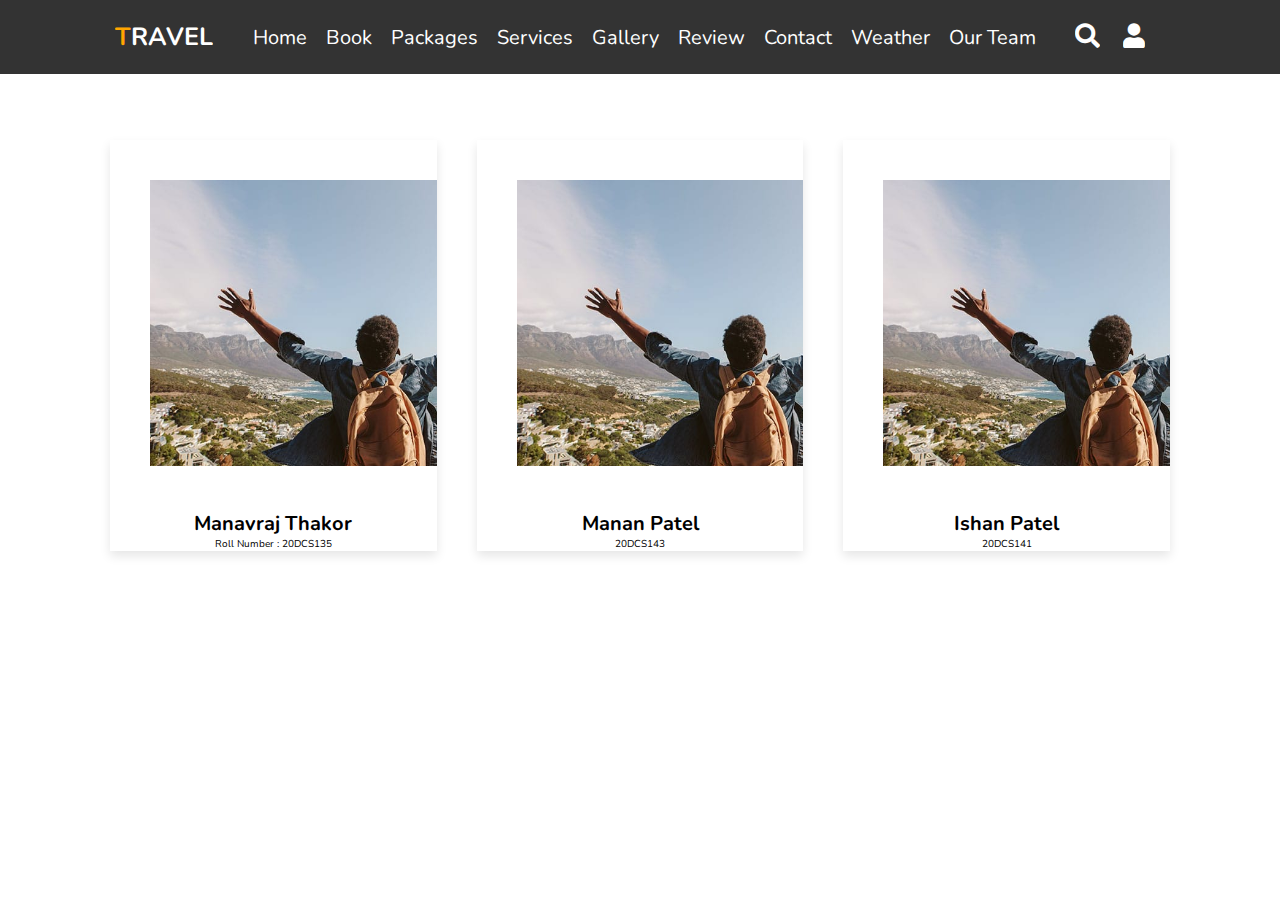
<file: team.html>
<!DOCTYPE html>
<html lang="en">
<head>
    <meta charset="UTF-8">
    <meta http-equiv="X-UA-Compatible" content="IE=edge">
    <meta name="viewport" content="width=device-width, initial-scale=1.0">
    <title>Our Team</title>
    <link rel="stylesheet" href="style.css">
    <link rel="stylesheet" href="team_style.css">
    <link
    rel="stylesheet"
    href="https://cdnjs.cloudflare.com/ajax/libs/font-awesome/5.15.3/css/all.min.css"
  />

  <!-- custom css file link  -->
 
</head>
<body>

    <header>
        <div id="menu-bar" class="fas fa-bars"></div>
        <a href="#" class="logo"><span>T</span>ravel</a>
        <nav class="navbar">
          <a href="index.html">home</a>
          <a href="#book">book</a>
          <a href="#packages">packages</a>
          <a href="#services">services</a>
          <a href="#gallery">gallery</a>
          <a href="#review">review</a>
          <a href="#contact">contact</a>
          <a href="weather.html" target="_blank">weather</a>
          <a href="team.html">our team</a>
        </nav>
  
        <div class="icons">
          <i class="fas fa-search" id="search-btn"></i>
          <i class="fas fa-user" id="login-btn"></i>
        </div>
  
        <form action="" class="search-bar-container">
          <input type="search" id="search-bar" placeholder="search here..." />
          <label for="search-bar" class="fas fa-search"></label>
        </form>
      </header>
      <section class="members"id="members">
          <div class="row">
              <div class="box">
                  <img src="t1.jpeg" alt="">
                  <div class="content">
                      <h1>Manavraj Thakor</h1>
                      <p>Roll number : 20DCS135</p>
                 
                  </div>
              </div>
              <div class="box">
                <img src="t1.jpeg" alt="">
                <div class="content">
                <h1>Manan Patel</h1>
                <p>20DCS143</p>
                </div>
            </div>
            <div class="box">
                <img src="t1.jpeg" alt="">
                <div class="content">
                <h1>Ishan patel</h1>
                <p>20DCS141</p>
                </div>
            </div>
          </div>
      </section>
  
      <!-- header section ends -->
    <script src="https://unpkg.com/swiper/swiper-bundle.min.js"></script>
  

    <!-- custom js file link  -->
    <script src="script.js"></script>
</body>
</html>
</file>
<file: style.css>
@import url('https://fonts.googleapis.com/css2?family=Nunito:wght@200;300;400;600;700&display=swap');

:root{
  --orange:#ffa500;
}

*{
  font-family: 'Nunito', sans-serif;
  margin:0; padding:0;
  box-sizing: border-box;
  text-transform: capitalize;
  outline: none; border:none;
  text-decoration: none;
  transition: all .2s linear;
}

*::selection{
  background:var(--orange);
  color:#fff;
}

html{
  font-size: 62.5%;
  overflow-x: hidden;
  scroll-padding-top: 6rem;
  scroll-behavior: smooth;
}

section{
  padding:2rem 9%;
}

.heading{
  text-align: center;
  padding:2.5rem 0
}

.heading span{
  font-size: 3.5rem;
  background:rgba(255, 165, 0,.2);
  color:var(--orange);
  border-radius: .5rem;
  padding:.2rem 1rem;
}

.heading span.space{
  background:none;
}

.btn{
  display: inline-block;
  margin-top: 1rem;
  background:var(--orange);
  color:#fff;
  padding:.8rem 3rem;
  border:.2rem solid var(--orange);
  cursor: pointer;
  font-size: 1.7rem;
}

.btn:hover{
  background:rgba(255, 165, 0,.2);
  color:var(--orange);
}

header{
  position: fixed;
  top:0; left: 0; right:0;
  background:#333;
  z-index: 1000;
  display: flex;
  align-items: center;
  justify-content: space-between;
  padding:2rem 9%;
}

header .logo{
  font-size: 2.5rem;
  font-weight: bolder;
  color:#fff;
  text-transform: uppercase;
}

header .logo span{
  color:var(--orange);
}

header .navbar a{
  color:#fff;
  font-size: 2rem;
  margin:0 .8rem;
}

header .navbar a:hover{
  color:var(--orange);
}

header .icons i{
  font-size: 2.5rem;
  color:#fff;
  cursor: pointer;
  margin-right: 2rem;
}

header .icons i:hover{
  color:var(--orange);
}

header .search-bar-container{
  position: absolute;
  top:100%; left: 0; right:0;
  padding:1.5rem 2rem;
  background:#333;
  border-top: .1rem solid rgba(255,255,255,.2);
  display: flex;
  align-items: center;
  z-index: 1001;
  clip-path: polygon(0 0, 100% 0, 100% 0, 0 0);
}

header .search-bar-container.active{
  clip-path: polygon(0 0, 100% 0, 100% 100%, 0 100%);
}

header .search-bar-container #search-bar{
  width:100%;
  padding:1rem;
  text-transform: none;
  color:#333;
  font-size: 1.7rem;
  border-radius: .5rem;
}

header .search-bar-container label{
  color:#fff;
  cursor: pointer;
  font-size: 3rem;
  margin-left: 1.5rem;
}

header .search-bar-container label:hover{
  color:var(--orange);
}

.login-form-container{
  position: fixed;
  top:-120%; left: 0;
  z-index: 10000;
  min-height: 100vh;
  width:100%;
  background:rgba(0,0,0,.7);
  display: flex;
  align-items: center;
  justify-content: center;
}

.login-form-container.active{
  top:0;
}

.login-form-container form{
  margin:2rem;
  padding:1.5rem 2rem;
  border-radius: .5rem;
  background:#fff;
  width:50rem;
}

.login-form-container form h3{
  font-size: 3rem;
  color:#444;
  text-transform: uppercase;
  text-align: center;
  padding:1rem 0;
}

.login-form-container form .box{
  width:100%;
  padding:1rem;
  font-size: 1.7rem;
  color:#333;
  margin:.6rem 0;
  border:.1rem solid rgba(0,0,0,.3);
  text-transform: none;
}

.login-form-container form .box:focus{
  border-color: var(--orange);;
}

.login-form-container form #remember{
  margin:2rem 0;
}

.login-form-container form label{
  font-size: 1.5rem;
}

.login-form-container form .btn{
  display: block;
  width:100%;
}

.login-form-container form p{
  padding:.5rem 0;
  font-size: 1.5rem;
  color:#666;
}

.login-form-container form p a{
  color:var(--orange);
}

.login-form-container form p a:hover{
  color:#333;
  text-decoration: underline;
}

.login-form-container #form-close{
  position: absolute;
  top:2rem; right:3rem;
  font-size: 5rem;
  color:#fff;
  cursor: pointer;
}

#menu-bar{
  color:#fff;
  border:.1rem solid #fff;
  border-radius: .5rem;
  font-size: 3rem;
  padding:.5rem 1.2rem;
  cursor: pointer;
  display: none;
}

.home{
  min-height: 100vh;
  display: flex;
  align-items: center;
  justify-content: center;
  flex-flow: column;
  position: relative;
  z-index: 0;
}

.home .content{
  text-align: center;
}

.home .content h3{
  font-size: 4.5rem;
  color:#fff;
  text-transform: uppercase;
  text-shadow: 0 .3rem .5rem rgba(0,0,0,.1);
}

.home .content p{
  font-size: 2.5rem;
  color:#fff;
  padding:.5rem 0;
}

.home .video-container video{
  position: absolute;
  top:0; left: 0;
  z-index: -1;
  height: 100%;
  width:100%;
  object-fit: cover;
}

.home .controls{
  padding:1rem;
  border-radius: 5rem;
  background:rgba(0,0,0,.7);
  position: relative;
  top:10rem;
}

.home .controls .vid-btn{
  height:2rem;
  width:2rem;
  display: inline-block;
  border-radius: 50%;
  background:#fff;
  cursor: pointer;
  margin:0 .5rem;
}

.home .controls .vid-btn.active{
  background:var(--orange);
}

.book .row{
  display: flex;
  flex-wrap: wrap;
  gap:1.5rem;
  align-items: center;
}

.book .row .image{
  flex:1 1 40rem;
}

.book .row .image img{
  width:100%;
}

.book .row form{
  flex:1 1 40rem;
  padding:2rem;
  box-shadow: 0 1rem 2rem rgba(0,0,0,.1);
  border-radius: .5rem;
}

.book .row form .inputBox{
  padding:.5rem 0;
}

.book .row form .inputBox input{
  width:100%;
  padding:1rem;
  border:.1rem solid rgba(0,0,0,.1);
  font-size: 1.7rem;
  color:#333;
  text-transform: none;
}

.book .row form .inputBox h3{
  font-size: 2rem;
  padding:1rem 0;
  color:#666;
}

.packages .box-container{
  display: flex;
  flex-wrap: wrap;
  gap:2rem;
}

.packages .box-container .box{
  flex:1 1 30rem;
  border-radius: .5rem;
  overflow: hidden;
  box-shadow: 0 1rem 2rem rgba(0,0,0,.1);
}

.packages .box-container .box img{
  height: 25rem;
  width:100%;
  object-fit: cover;
}

.packages .box-container .box .content{
  padding:2rem;
}

.packages .box-container .box .content h3{
  font-size:2rem;
  color:#333;
}

.packages .box-container .box .content h3 i{
  color:var(--orange);
}

.packages .box-container .box .content p{
  font-size:1.7rem;
  color:#666;
  padding:1rem 0;
}

.packages .box-container .box .content .stars i{
  font-size:1.7rem;
  color:var(--orange);
}

.packages .box-container .box .content .price{
  font-size: 2rem;
  color:#333;
  padding-top: 1rem;
}

.packages .box-container .box .content .price span{
  color:#666;
  font-size: 1.5rem;
  text-decoration: line-through;
}

.services .box-container{
  display: flex;
  flex-wrap: wrap;
  gap:1.5rem;
}

.services .box-container .box{
  flex: 1 1 30rem;
  border-radius: .5rem;
  padding:1rem;
  text-align: center;
}

.services .box-container .box i{
  padding:1rem;
  font-size: 5rem;
  color:var(--orange);
}

.services .box-container .box h3{
  font-size: 2.5rem;
  color:#333;
}

.services .box-container .box p{
  font-size: 1.5rem;
  color:#666;
  padding:1rem 0;
}

.services .box-container .box:hover{
  box-shadow: 0 1rem 2rem rgba(0,0,0,.1);
}

.gallery .box-container{
  display: flex;
  flex-wrap: wrap;
  gap:1.5rem;
}

.gallery .box-container .box{
  overflow: hidden;
  box-shadow: 0 1rem 2rem rgba(0,0,0,.1);
  border:1rem solid #fff;
  border-radius: .5rem;
  flex:1 1 30rem;
  height: 25rem;
  position: relative;
}

.gallery .box-container .box img{
  height: 100%;
  width:100%;
  object-fit: cover;
}

.gallery .box-container .box .content{
  position: absolute;
  top:-100%; left:0;
  height: 100%;
  width:100%;
  text-align: center;
  background:rgba(0,0,0,.7);
  padding:2rem;
  padding-top: 5rem;
}

.gallery .box-container .box:hover .content{
  top:0;
}

.gallery .box-container .box .content h3{
  font-size: 2.5rem;
  color:var(--orange);
}

.gallery .box-container .box .content p{
  font-size: 1.5rem;
  color:#eee;
  padding:.5rem 0;
}

.review .review-slider{
  padding-bottom: 2rem;
}

.review .box{
  padding:2rem;
  text-align: center;
  box-shadow: 0 1rem 2rem rgba(0,0,0,.1);
  border-radius: .5rem;
}

.review .box img{
  height:13rem;
  width:13rem;
  border-radius: 50%;
  object-fit: cover;
  margin-bottom: 1rem;
}

.review .box h3{
  color:#333;
  font-size: 2.5rem;
}

.review .box p{
  color:#666;
  font-size: 1.5rem;
  padding:1rem 0;
}

.review .box .stars i{
  color:var(--orange);
  font-size: 1.7rem;
}

.contact .row{
  display: flex;
  flex-wrap: wrap;
  gap:1.5rem;
  align-items: center;
}

.contact .row .image{
  flex:1 1 35rem;
}

.contact .row .image img{
  width:100%;
}

.contact .row form{
  flex:1 1 50rem;
  padding:2rem;
  box-shadow: 0 1rem 2rem rgba(0,0,0,.1);
  border-radius: .5rem;
}

.contact .row form .inputBox{
  display: flex;
  flex-wrap: wrap;
  justify-content: space-between;
}

.contact .row form .inputBox input, .contact .row form textarea{
  width:49%;
  margin:1rem 0;
  padding:1rem;
  font-size: 1.7rem;
  color:#333;
  background:#f7f7f7;
  text-transform: none;
}

.contact .row form textarea{
  height: 15rem;
  resize: none;
  width:100%;
}

.brand-container{
  text-align: center;
}

.footer{
  background:#333;
}

.footer .box-container{
  display: flex;
  flex-wrap: wrap;
  gap:1.5rem;
}

.footer .box-container .box{
  padding:1rem 0;
  flex:1 1 25rem;
}

.footer .box-container .box h3{
  font-size: 2.5rem;
  padding:.7rem 0;
  color:#fff;
}

.footer .box-container .box p{
  font-size: 1.5rem;
  padding:.7rem 0;
  color:#eee;
}

.footer .box-container .box a{
  display: block;
  font-size: 1.5rem;
  padding:.7rem 0;
  color:#eee;
}

.footer .box-container .box a:hover{
  color:var(--orange);
  text-decoration: underline;
}

.footer .credit{
  text-align: center;
  padding:2rem 1rem;
  margin-top: 1rem;
  font-size: 2rem;
  font-weight: normal;
  color:#fff;
  border-top: .1rem solid rgba(255,255,255,.2);
}

.footer .credit span{
  color:var(--orange);
}
















/* media queries  */

@media (max-width:1200px){

  html{
    font-size: 55%;
  }

}

@media (max-width:991px){

  header{
    padding:2rem;
  }

  section{
    padding:2rem;
  }

}

@media (max-width:768px){

  #menu-bar{
    display: initial;
  }

  header .navbar{
    position: absolute;
    top:100%; right:0; left: 0;
    background: #333;
    border-top: .1rem solid rgba(255,255,255,.2);
    padding:1rem 2rem;
    clip-path: polygon(0 0, 100% 0, 100% 0, 0 0);
  }

  header .navbar.active{
    clip-path: polygon(0 0, 100% 0, 100% 100%, 0 100%);
  }

  header .navbar a{
    display: block;
    border-radius: .5rem;
    padding:1.5rem;
    margin:1.5rem 0;    
    background:#222;
  }

}

@media (max-width:450px){

  html{
    font-size: 50%;
  }

  .heading span{
    font-size: 2.5rem;
  }

  .contact .row form .inputBox input{
    width:100%;
  }

}
</file>
<file: team_style.css>
@import url('https://fonts.googleapis.com/css2?family=Nunito:wght@200;300;400;600;700&display=swap');
*{
    font-family: 'Nunito', sans-serif;
    margin:0;
    padding:0;
    overflow: hidden;
    outline: hidden;
}
section{
    padding:2rem 7%;
}
.row{
    display: flex;
    flex:1 1 33rem;
    justify-content: center;
    align-items: center;
    margin-top: 10rem;
}
.row .box{
    margin:20px;
    box-shadow: 0 .5rem 1rem  rgba(0,0,0,.1);
    width: 30%;

}
.row .box img{
    width: 50rem;
    margin: 2rem;
    padding:2rem;

}
.row .box .content
{
    text-align: center;
}
.row .box .content ul li{
    font-size: 5rem;
}
@media (max-width:991px) {
    .row{
        display: flex;
        flex-direction: column;
    }
    
}
</file>
